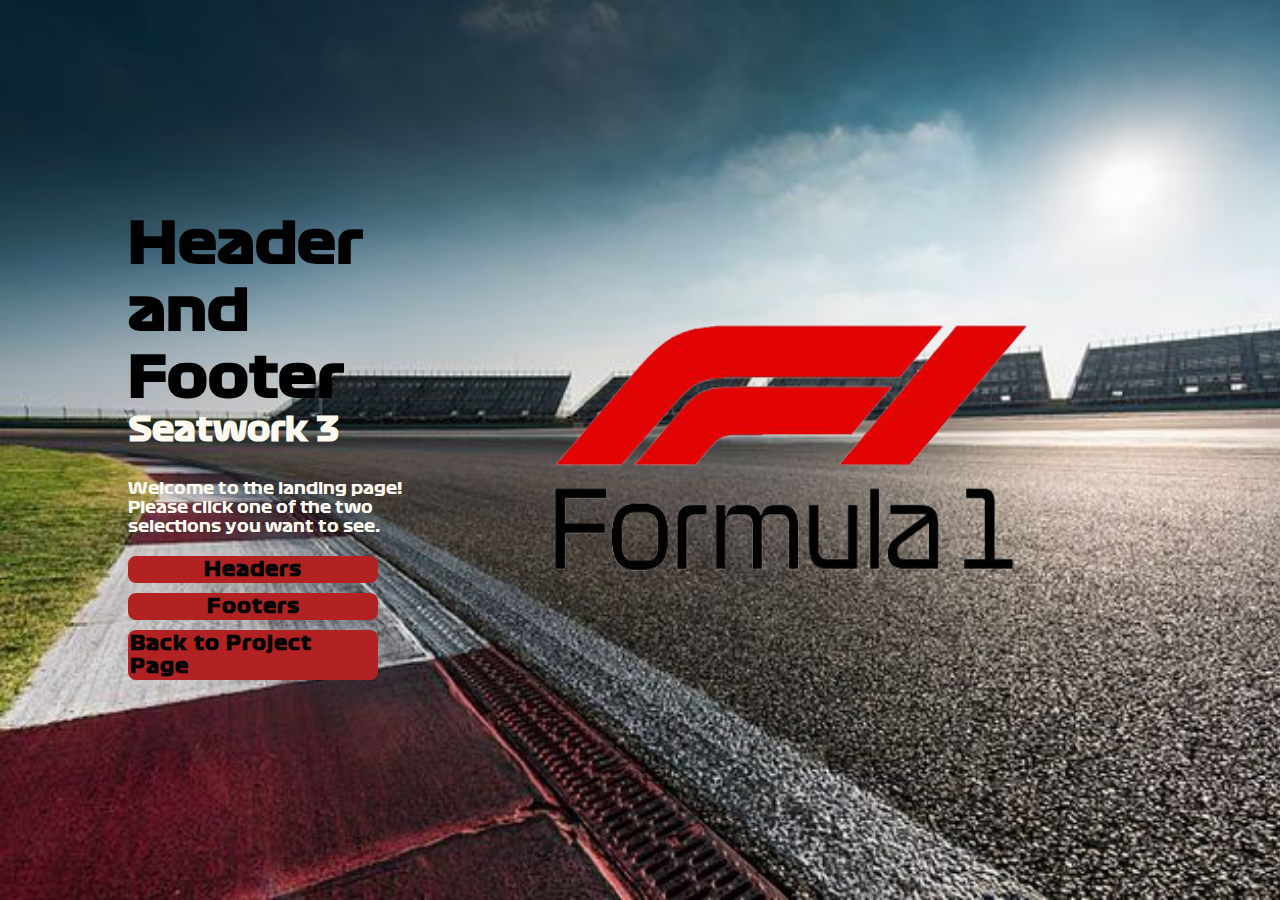
<file: index.html>
<!DOCTYPE html>
<html lang="en">
<head>
    <meta charset="UTF-8">
    <meta name="viewport" content="width=device-width, initial-scale=1.0">
    <title>Header and Footer</title>
    <link rel="stylesheet" href="./assets/css/style.css">
</head>
<body>
    <section class="begin">
        <div class="content">
        <h1>Header and Footer</h1>
        <h3>Seatwork 3</h3>
        <p>Welcome to the landing page! Please click one of the two selections you want to see. </p>
        <div class="button">
            <a href="./pages/headers/index.html">Headers</a>
            <a href="./pages/footers/index.html">Footers</a>
            <a href="https://smojii.github.io/WD-Finals/pages/projects/index.html">Back to Project Page</a>
        </div>
    </div>
    <div class="image">
        <img src="assets/img/LOGO.png" alt="logo">
    </div>
    </section>
</body>
</html>
</file>
<file: assets/css/style.css>
@font-face {
    font-family: broom;
    src: url(../fonts/Formula1-Bold_web_0.ttf);
}

*{
    margin: 0;
    padding: 0;
    box-sizing: border-box;
    font-family: 'formula1-display-regular-2', sans-serif;
}

body{
    background-image: url(../img/BACKGROUND.jpg);
    background-size: cover;
}


.begin{
    height: 100vh;
    display: flex;
    align-items: center;
    padding: 0 10%;
}
.begin img{
    height: 40rem;
    width: 45rem;
}

.content{
    max-width: 600px;
}

.content h1 {
    font-family: broom;
    font-size: 56px;
    font-weight: 700;
    line-height: 1.2;
}

.content h3 {
    font-family: broom;
    font-size: 32px;
    font-weight: 700;
    color: floralwhite;
}

.content p {
    margin: 30px 0 20px;
    font-family: broom;
    font-size: 16px;
    color: floralwhite;
}

.content button{
    display: flex;
    justify-content: space-between;
    width: 345px;
    height: 50px;
    color: gray;
}

.button a {
    position: relative;
    display: inline-flex;
    justify-content: center;
    align-items: center;
    margin-bottom: 10px;
    width: 250px;
    height: 100%;
    background: firebrick;
    border: 2px solid firebrick;
    border-radius: 8px;
    font-size: 19px;
    color: black;
    text-decoration: none;
    font-family: broom;
    font-weight: 600;
    letter-spacing: 1px;
    z-index: 1;
    overflow: hidden;

}

.button a::before {
    content: '';
    position: absolute;
    top: 0;
    left: 0;
    width: 0;
    height: 100%;
    background: floralwhite;
    z-index: -1;
    transition: .5s;
}

.button a:hover::before {
    width: 100%;
}
</file>
